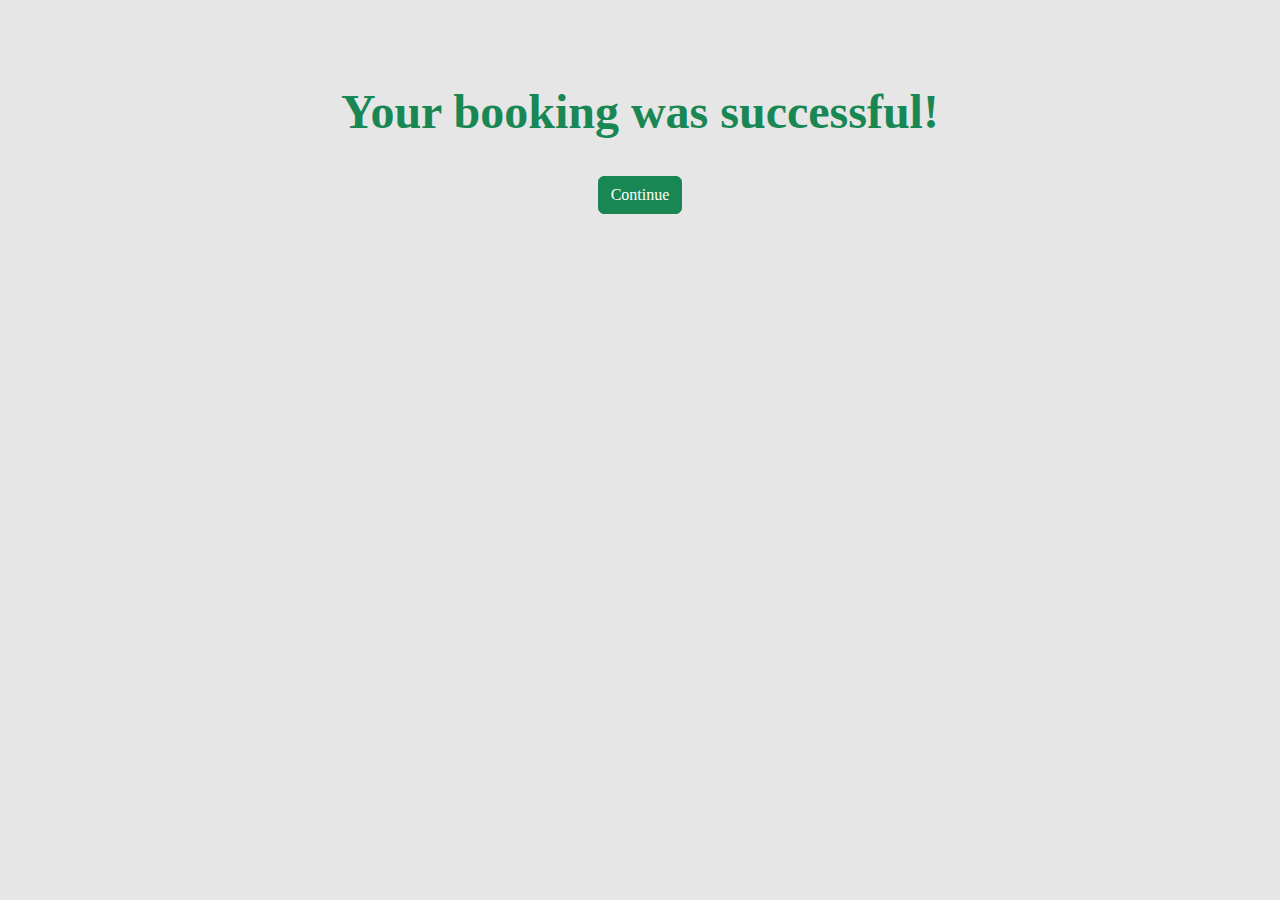
<file: success.html>
<!DOCTYPE html>
<html lang="en">
<head>
    <meta charset="UTF-8">
    <meta name="viewport" content="width=device-width, initial-scale=1.0">
    <link href="https://cdn.jsdelivr.net/npm/bootstrap@5.3.3/dist/css/bootstrap.min.css" rel="stylesheet" integrity="sha384-QWTKZyjpPEjISv5WaRU9OFeRpok6YctnYmDr5pNlyT2bRjXh0JMhjY6hW+ALEwIH" crossorigin="anonymous">

    <script src="./success.js"></script>
    <title>Document</title>

    <link rel="stylesheet" href="./styles.css">
</head>
<body>


    <div class="successContainer">
        <div class="text-center">
          <h1 class="text-success feedback-message">Your booking was successful!</h1>
          <br />
          <button class="btn btn-success" onclick="onContinue()">Continue</button>
        </div>
      </div>


</body>
</html>
</file>
<file: styles.css>
/* -------------- general --------------- */

  /* You can add global styles to this file, and also import other style files */

/* --------------------- start of reset ----------------------- */
html,
body,
div,
span,
applet,
object,
iframe,
h1,
h2,
h3,
h4,
h5,
h6,
p,
blockquote,
pre,
a,
abbr,
acronym,
address,
big,
cite,
code,
del,
dfn,
em,
img,
ins,
kbd,
q,
s,
samp,
small,
strike,
strong,
sub,
sup,
tt,
var,
b,
u,
i,
center,
dl,
dt,
dd,
ol,
ul,
li,
fieldset,
form,
label,
legend,
table,
caption,
tbody,
tfoot,
thead,
tr,
th,
td,
article,
aside,
canvas,
details,
embed,
figure,
figcaption,
footer,
header,
hgroup,
menu,
nav,
output,
ruby,
section,
summary,
time,
mark,
audio,
video {
  margin: 0;
  padding: 0;
  border: 0;
  font-size: 100%;
  font: inherit;
  vertical-align: baseline;
}
/* HTML5 display-role reset for older browsers */
article,
aside,
details,
figcaption,
figure,
footer,
header,
hgroup,
menu,
nav,
section {
  display: block;
}
body {
  line-height: 1;
}
ol,
ul {
  list-style: none;
}
blockquote,
q {
  quotes: none;
}
blockquote:before,
blockquote:after,
q:before,
q:after {
  content: "";
  content: none;
}
table {
  border-collapse: collapse;
  border-spacing: 0;
}

/* ---------------------------------- end of reset -------------------------------- */

/* variables */

:root {
  --clr-primary: #fff;
  --clr-secondary: #4e5151;
  --clr-dark: #111;
  --clr-light-gray: rgb(230, 230, 230);
  --hero-height: 70vh;
  --max-width: 1200px;

  box-sizing: border-box;
}

body {
  padding: 1rem;
  background-color: var(--clr-light-gray) !important;
}

.responsive-container {
  width: 100%;
  max-width: var(--max-width);
}

.gray-banner {
  padding: 1rem;
  text-align: center;
  background: var(--clr-secondary);

  color: var(--clr-primary);
  font-weight: bold;
  /* font-size: 2rem; */

  outline: none;
  border: none;
}




  /* -------------- general --------------- */
  
  
  
  /* --------------- header -----------------*/

.navbar-brand > img {
    width: 15rem;
  }
  
  .navbar {
    background-color: transparent;
    position: absolute;
    /* left: 0; */
    /* width: 100%;
    max-width: 1200px; */
  }
  
  a.nav-link {
    color: #fff;
  }
  
  a.cart {
    color: gray;
    font-weight: bold;
  }
  
  .navbar-placeholder {
    height: 10rem;
  }

  #companyName{
    font-size:3rem;
    font-weight: bold;
    color:lightgray;
  }

  /* --------------- header -----------------*/



/* ---------- hero ------------ */

.hero {
    width: 100vw;
    height: var(--hero-height);
    background-image: url("https://biking.checkfront.com/media/L55-1--1653928017316951.jpg");
    /* background-position: left -43px top -148px; */
    background-repeat: no-repeat;
    background-size: cover;
  
    position: absolute;
    left: 0;
    top: 0;
  
    display: flex;
    justify-content: center;
    align-items: center;
  
    z-index: -1;
  
    /* position: relative; */
  }
  
  .hero-placeholder {
    height: var(--hero-height);
  }
  
  .title {
    font-size: 5rem;
    font-weight: bold;
  
    color: var(--clr-primary);
  }
  
  .main {
    display: flex;
    column-gap: 2rem;
  }
  
  .left-column {
    width: 55%;
  }
  
  .right-column {
    width: 35%;
  }


 /* --------- hero ------------ */


 /* --------------------- booking form ----------------------- */

 .header {
    width: 100%;
    margin: auto;
    font-size: 2rem;
  }
  
  .quantity {
    border: 1px solid lightgray;
    padding: 0.5rem;
  }
  
  .quantity:focus {
    outline: none;
    border: 1px solid lightgray;
  }
  
  .quantity-btn {
    border: 1px solid lightgray;
    padding: 0.5rem;
    padding-left: 1rem;
    padding-right: 1rem;
  }
  
  .timeframes {
    display: flex;
    flex-wrap: wrap;
    justify-content: center;
    row-gap: 1rem;
    column-gap: 1rem;
    width: 100%;
    margin-top: 2rem;
  }
  
  .timeframe {
    padding: 0.5rem 1rem 0.5rem 1rem;
    border: 1px solid lightgray;
    /* cursor: pointer; */
    /* width: 47%; */
  }
  
  .timeframe.selected:not([disabled]) {
    background-color: var(--clr-secondary);
    border: 1px solid var(--clr-secondary);
    color: var(--clr-primary);
  }
  
  .err-alert {
    /* padding-top: 4rem; */
  
    color: red;
  }
  
  .add-btn {
    padding: 0.6rem 1rem 0.6rem 1rem;
    background-color: var(--clr-secondary);
    color: var(--clr-primary);
    font-weight: bold;
    text-align: center;
  
    outline: none;
    border: none;
  }
  
  .alert-warning {
    margin-top: 2rem;
  }
  
  .alert-warning .alert-btns {
    color: #000;
    margin-top: 1rem;
  }
  
  .alert-btns a {
    cursor: pointer;
    text-decoration: underline;
  }
  
  /* 
  .timeframe.disabled{
  
  } */



  .receipt{
    display: none;
  }





 /* -------------------- booking form ----------------------- */


 /* ----------------- bike ---------------- */
 h1 {
    font-size: 1rem;
    margin-bottom: 1.5rem;
  }
  
  h1 a {
    color: var(--clr-dark);
  }
  
  img {
    width: 40rem;
    margin-left: 3rem;
  }
  
  .container {
    margin-bottom: 2rem;
  }
  




 /* ---------------- bike ------------------- */





 /* Confirmation*/

 .confirmation-container h1 {
  text-align: center;
  font-weight: bold;

  margin-bottom: 8rem;
}

.confirmation-container .message {
  text-align: center;
  margin-bottom: 2rem;
}

.confirmation-container{
  display: flex;
  justify-content: space-between;
  column-gap: 2rem;
}

.confirmation-container .form-container {
  width: 40%;
}

.confirmation-container .bookings-container {
  width: 50%;
}

.confirmation-container .rw {
  width: 75%;
  margin-left: auto;
}


  /* Confirmation*/



  /* booking */

  .booking h1 {
    display: flex;
    justify-content: space-between;
  
    font-size: 1.8rem;
    font-weight: bold;
  }
  
 .booking .quantity {
    margin-top: 1.5rem;
  }
  
 .booking .remove-btn {
    text-decoration: underline;
    color: #000;
    cursor: pointer;
  }
  



  /* booking */


  /* checkout form */

  .checkout-btn {
    display: flex;
    justify-content: end;
  }



  /* checkout form */


  /* success */

  .feedback-message{
      font-size:3rem;
      font-weight:bold;

  }

  .successContainer {
    height: 30vh;
    display: flex;
    align-items: center;
    justify-content: center;
  }

  /* success */
</file>
